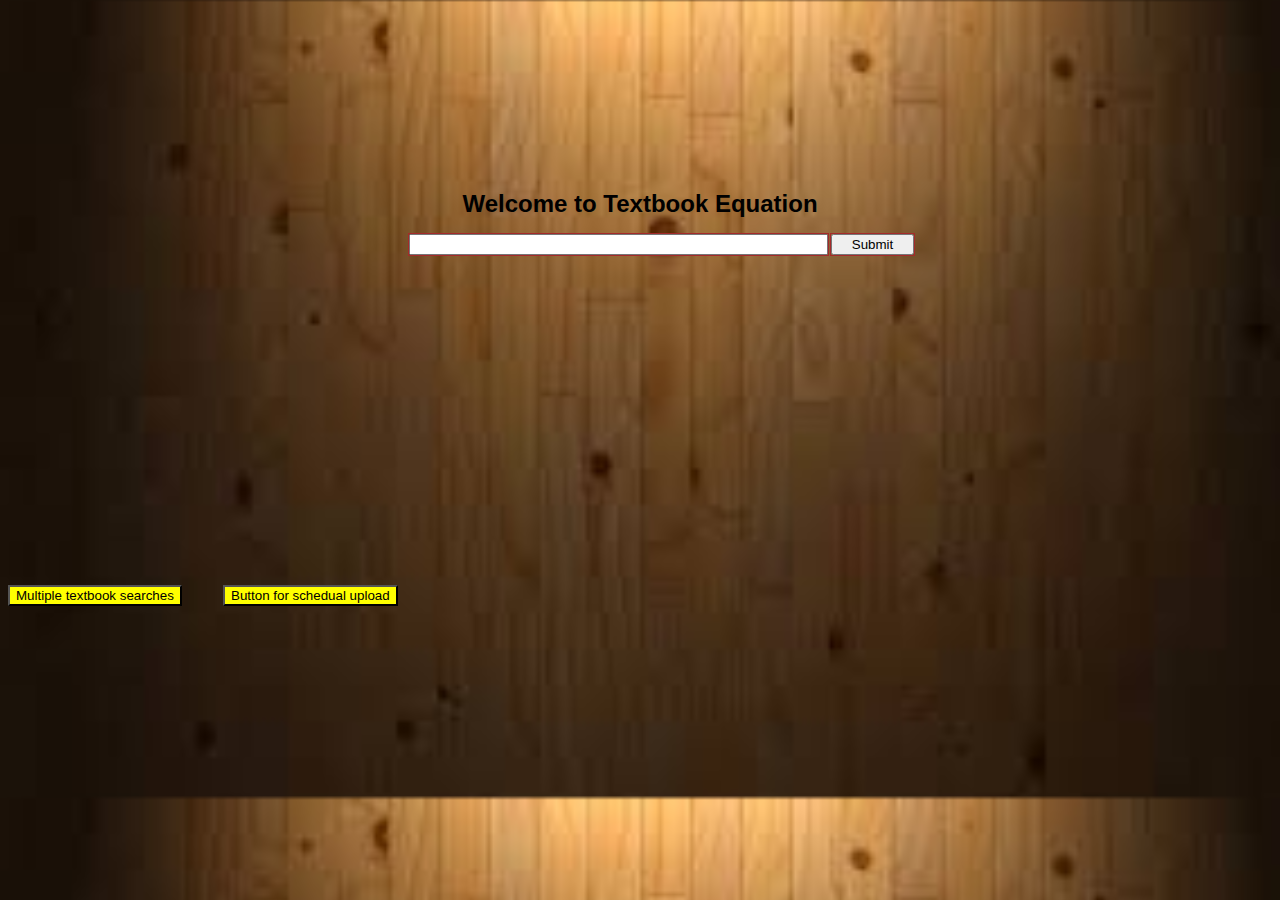
<file: book/Main.html>
<!DOCTYPE html>
<html>
<head>

<link rel="stylesheet" type = "text/css" href="main style.css"></link>

<style>

h1 {
    margin-top: 15%;
}
button {
	margin-top:25%;
}
</style>


</head>
<body>

<title> Textbook Search </title>

<h1> Welcome to Textbook Equation </h1>
<form action = "main search.php"  method= "get" >
<!-- Seach box underneath -->
	<input type= "text" name = "textbook" style = "margin-left:-05%; width:50%"></input>
	<input type = "submit" name "submitButton" style = "width:10%"></input>
</form>

<br>
<button type "button" onclick="location.href='MultSearch.html'">Multiple textbook searches</button>
<button type "button" onclick="location.href='Sechdual Upload.html'">Button for schedual upload</button>
</body>
</html>
</file>
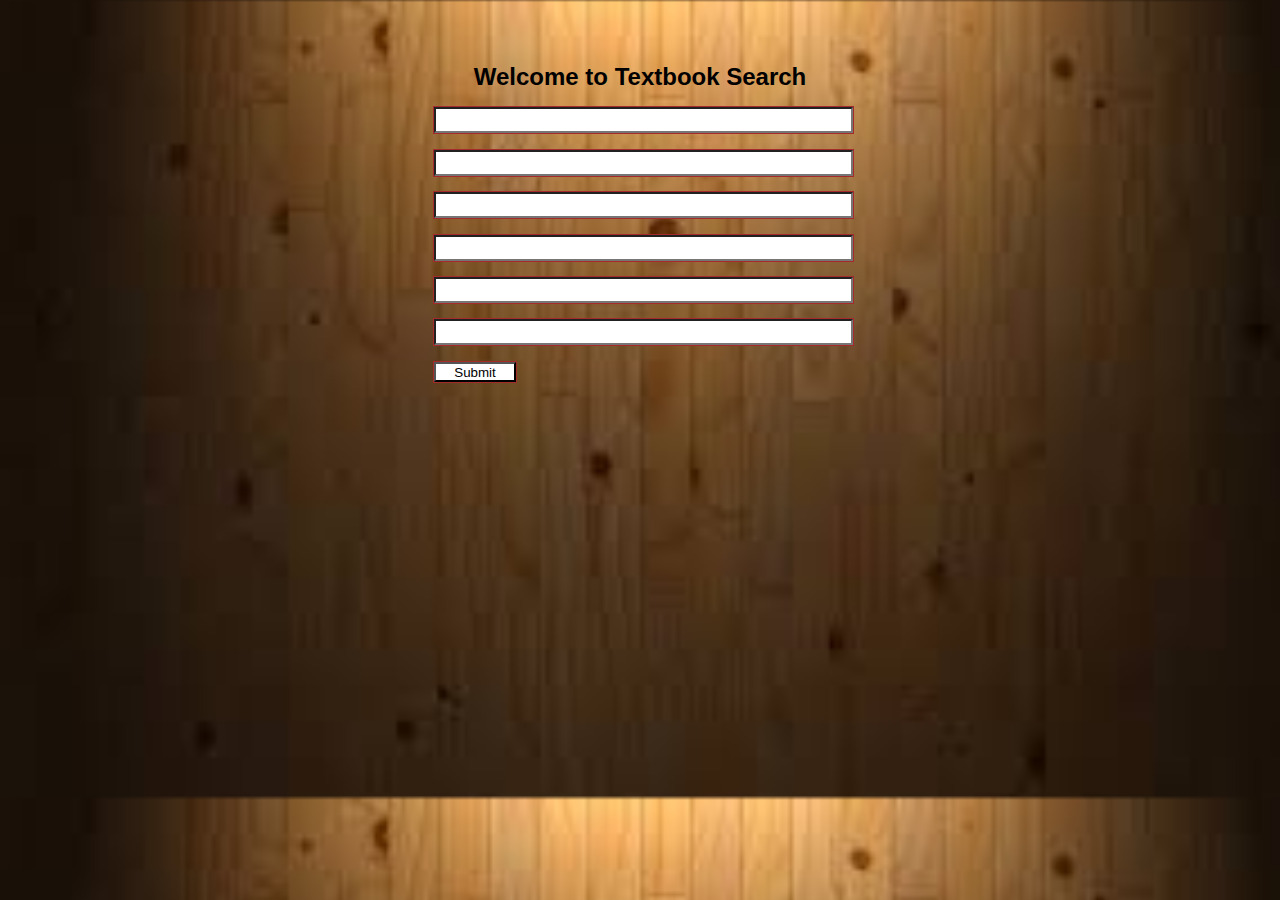
<file: book/MultSearch.html>
<!DOCTYPE html>
<html>
<head>
<link rel="stylesheet" type = "text/css" href="main style.css"></link>
<style>

	input{
		margin-left:-2%;
		margin-bottom:2%;
		height:20px;
		width:50%;
		background-color:white;
		outline: 1px solid brown;
	}

</style>
</head>
<body>
<title>Multiple Textbook Search</title>
<h1>Welcome to Textbook Search</h1>
<form>
<!-- Seach box underneath -->
	<input type= "text" name = "textbook"></input>
	<br>
	<input type= "text" name = "textbook"></input>
	<br>
	<input type= "text" name = "textbook"></input>
	<br>
	<input type= "text" name = "textbook"></input>
	<br>
	<input type= "text" name = "textbook"></input>
	<br>
	<input type= "text" name = "textbook"></input>
	<br>	
	<input type = "submit" name "submitButton" style = "width:10%"></input>
	
</form>
</body>
</html>
</file>
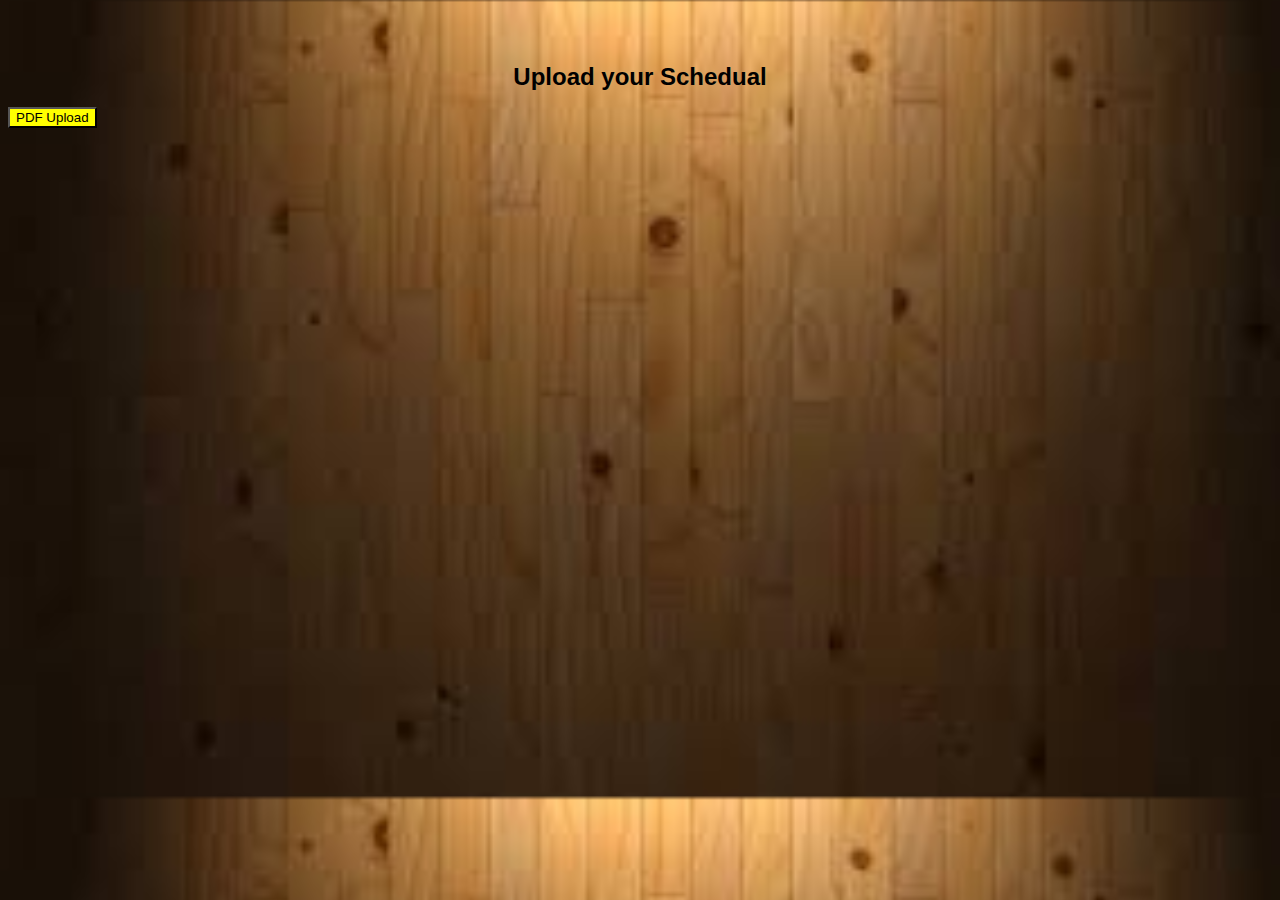
<file: book/Sechdual Upload.html>
<!DOCTYPE html>
<html>
<head>
<link rel="stylesheet" type = "text/css" href="main style.css"
</head>
<body>
<title> Shedual uploader </title>
<h1> Upload your Schedual </h1>
<button type "button" onclick="location.href='Sechdual Upload.html'">PDF Upload</button>

</body>
</html>
</file>
<file: book/main style.css>
body {
	background-color: black;
	font-family: Verdana, Arial, Helvetica, sans-serif;
	font-size: 12px;
	background-image: url(wood.jpg);
    -webkit-background-size: cover;
    -moz-background-size: cover;
    -o-background-size: cover;
    background-size: cover;

}


h1 {
	color:black;
	margin-top:05%;
	text-align:center;
	font-family: arial,"Times New Roman",Times,serif;
	
}
form {
	margin-left:35%;
	
}

input {
	outline: 1px solid brown;
}

button {
	margin-right:03%;
	background-color:yellow;
	color: black;
}
</file>
